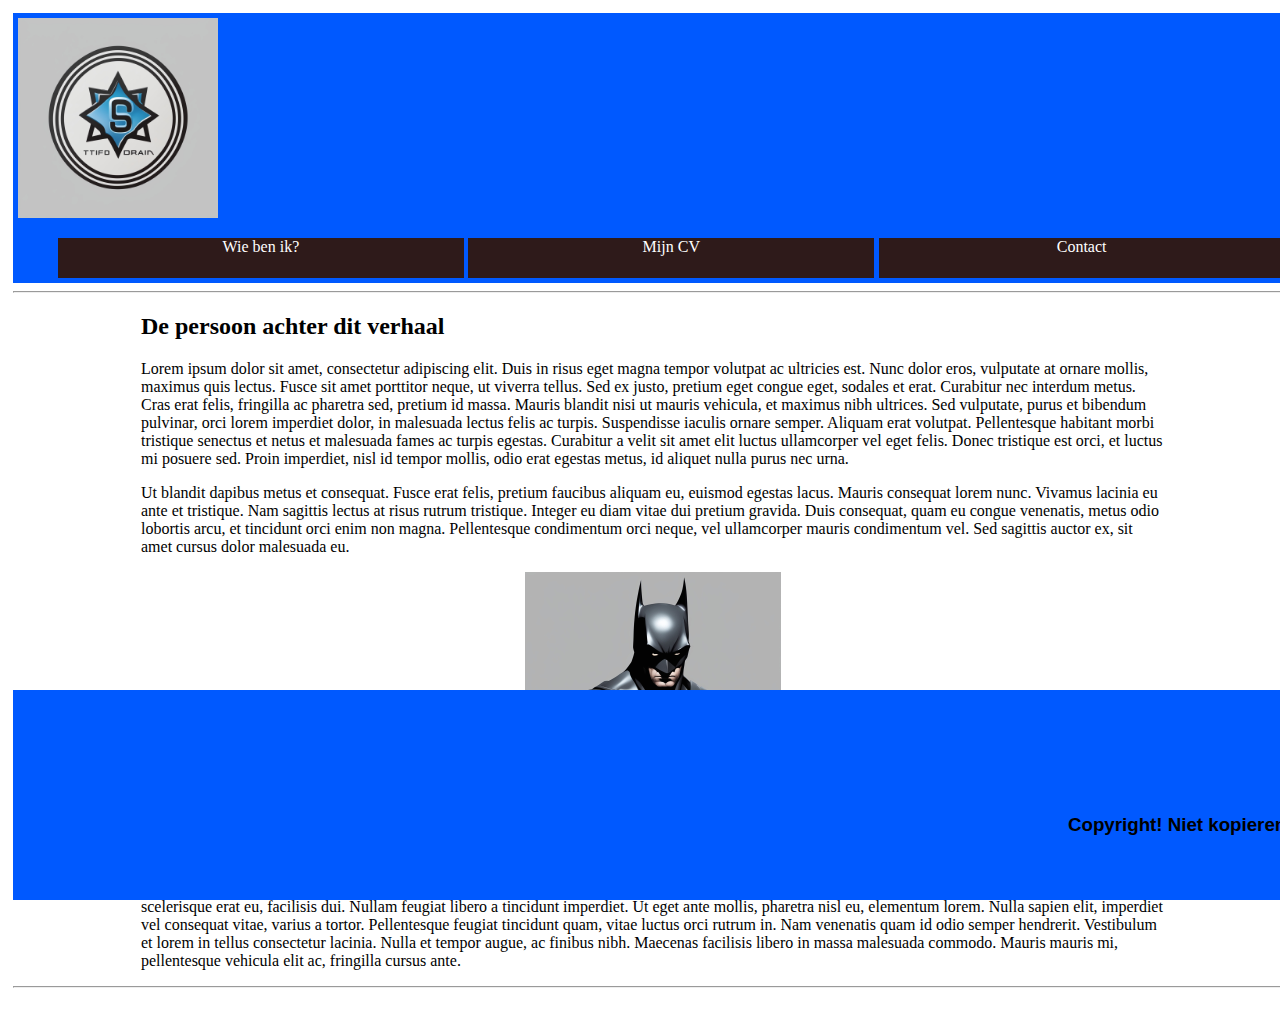
<file: index.html>
<!DOCTYPE html>
<html lang="en">
<head>
    <meta charset="UTF-8">
    <meta name="viewport" content="width=device-width, initial-scale=1.0">
    <link rel="stylesheet" href="style.css">
    <title>Wie ben ik?</title>
</head>
<body>
    <header>
        <img src="Header logo.jpg" title="Logo" alt="" height="200px">
        <ul>
            <li><a href="index.html">Wie ben ik?</a></li>
            <li><a href="mijncv.html">Mijn CV</a></li>
            <li><a href="contact.html">Contact</a></li>
        </ul>
    </header><hr>
<article>
    <H2><b>De persoon achter dit verhaal</b></H2>
    <p>Lorem ipsum dolor sit amet, consectetur adipiscing elit. Duis in risus eget magna tempor volutpat ac ultricies est. Nunc dolor eros, vulputate at ornare mollis, maximus quis lectus. Fusce sit amet porttitor neque, ut viverra tellus. Sed ex justo, pretium eget congue eget, sodales et erat. Curabitur nec interdum metus. Cras erat felis, fringilla ac pharetra sed, pretium id massa. Mauris blandit nisi ut mauris vehicula, et maximus nibh ultrices. Sed vulputate, purus et bibendum pulvinar, orci lorem imperdiet dolor, in malesuada lectus felis ac turpis. Suspendisse iaculis ornare semper. Aliquam erat volutpat. Pellentesque habitant morbi tristique senectus et netus et malesuada fames ac turpis egestas. Curabitur a velit sit amet elit luctus ullamcorper vel eget felis. Donec tristique est orci, et luctus mi posuere sed. Proin imperdiet, nisl id tempor mollis, odio erat egestas metus, id aliquet nulla purus nec urna.</p>
    <p>Ut blandit dapibus metus et consequat. Fusce erat felis, pretium faucibus aliquam eu, euismod egestas lacus. Mauris consequat lorem nunc. Vivamus lacinia eu ante et tristique. Nam sagittis lectus at risus rutrum tristique. Integer eu diam vitae dui pretium gravida. Duis consequat, quam eu congue venenatis, metus odio lobortis arcu, et tincidunt orci enim non magna. Pellentesque condimentum orci neque, vel ullamcorper mauris condimentum vel. Sed sagittis auctor ex, sit amet cursus dolor malesuada eu.</p>
    <img id="batman" src="Batman.jpg" alt="Batman" title="The man, the legend" width="400px">
    <p>Suspendisse tempor sem eros, a laoreet diam tincidunt ullamcorper. Nunc commodo euismod fermentum. Maecenas quis lorem rhoncus, gravida quam in, semper felis. Etiam venenatis arcu in nisi lobortis, iaculis mattis mauris fringilla. Aenean interdum, leo sit amet congue interdum, erat mi laoreet velit, vel suscipit sapien massa non ante. Suspendisse lacinia, libero a auctor venenatis, libero nibh eleifend augue, at suscipit ligula sem ac lacus. In nec felis lacinia, scelerisque erat eu, facilisis dui. Nullam feugiat libero a tincidunt imperdiet. Ut eget ante mollis, pharetra nisl eu, elementum lorem. Nulla sapien elit, imperdiet vel consequat vitae, varius a tortor. Pellentesque feugiat tincidunt quam, vitae luctus orci rutrum in. Nam venenatis quam id odio semper hendrerit. Vestibulum et lorem in tellus consectetur lacinia. Nulla et tempor augue, ac finibus nibh. Maecenas facilisis libero in massa malesuada commodo. Mauris mauris mi, pellentesque vehicula elit ac, fringilla cursus ante.</p>
</article><hr>
    <footer><H3><b>Copyright! Niet kopieren!</b></H3></footer>
    
</body>
</html>
</file>
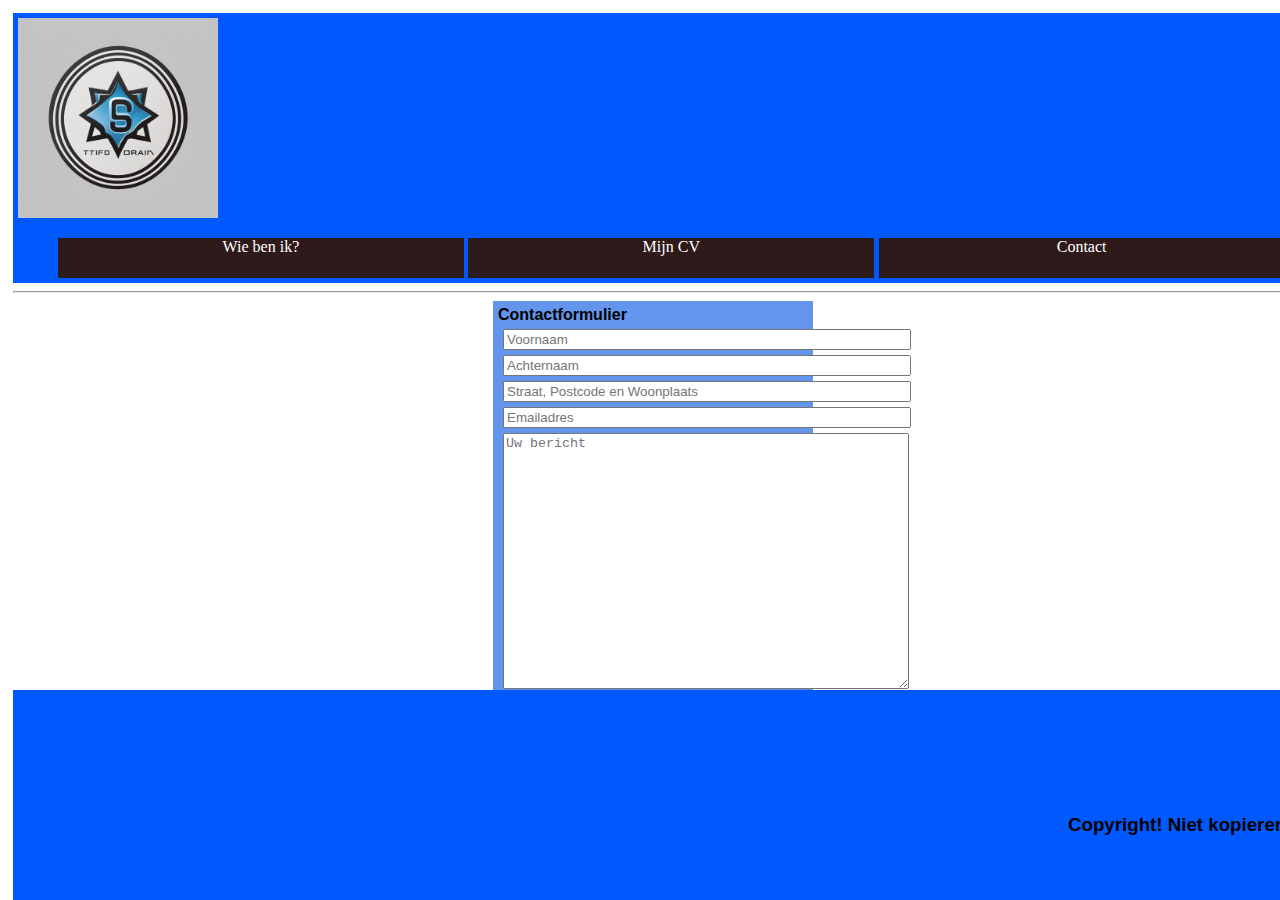
<file: contact.html>
<!DOCTYPE html>
<html lang="en">
<head>
    <meta charset="UTF-8">
    <meta name="viewport" content="width=device-width, initial-scale=1.0">
    <link rel="stylesheet" href="style.css">
    <title>Contact</title>
</head>
<body>
    <header>
        <img src="Header logo.jpg" title="Logo" alt="" height="200px">
        <ul>
            <li><a href="index.html">Wie ben ik?</a></li>
            <li><a href="mijncv.html">Mijn CV</a></li>
            <li><a href="contact.html">Contact</a></li>
        </ul>
    </header><hr>
<div>
    <form action="https://formspree.io/f/mbjnglzw" method="post">
        <b>Contactformulier</b>
        <input type="Naam" placeholder="Voornaam" id="invul" name="Naam">
        <input type="Achternaam" placeholder="Achternaam" id="invul" name="Achternaam">
        <input type="Adres" placeholder="Straat, Postcode en Woonplaats" id="invul" name="Adres">
        <input type="Email" name="Emailadres" id="invul" placeholder="Emailadres">
        <textarea name="Uw bericht" id="invul" cols="30" rows="1" placeholder="Uw bericht"></textarea>
        <button>Verzend</button>
    </form>
</div>    
</article>
    <footer><H3><b>Copyright! Niet kopieren!</b></H3></footer>
    
</body>
</html>
</file>
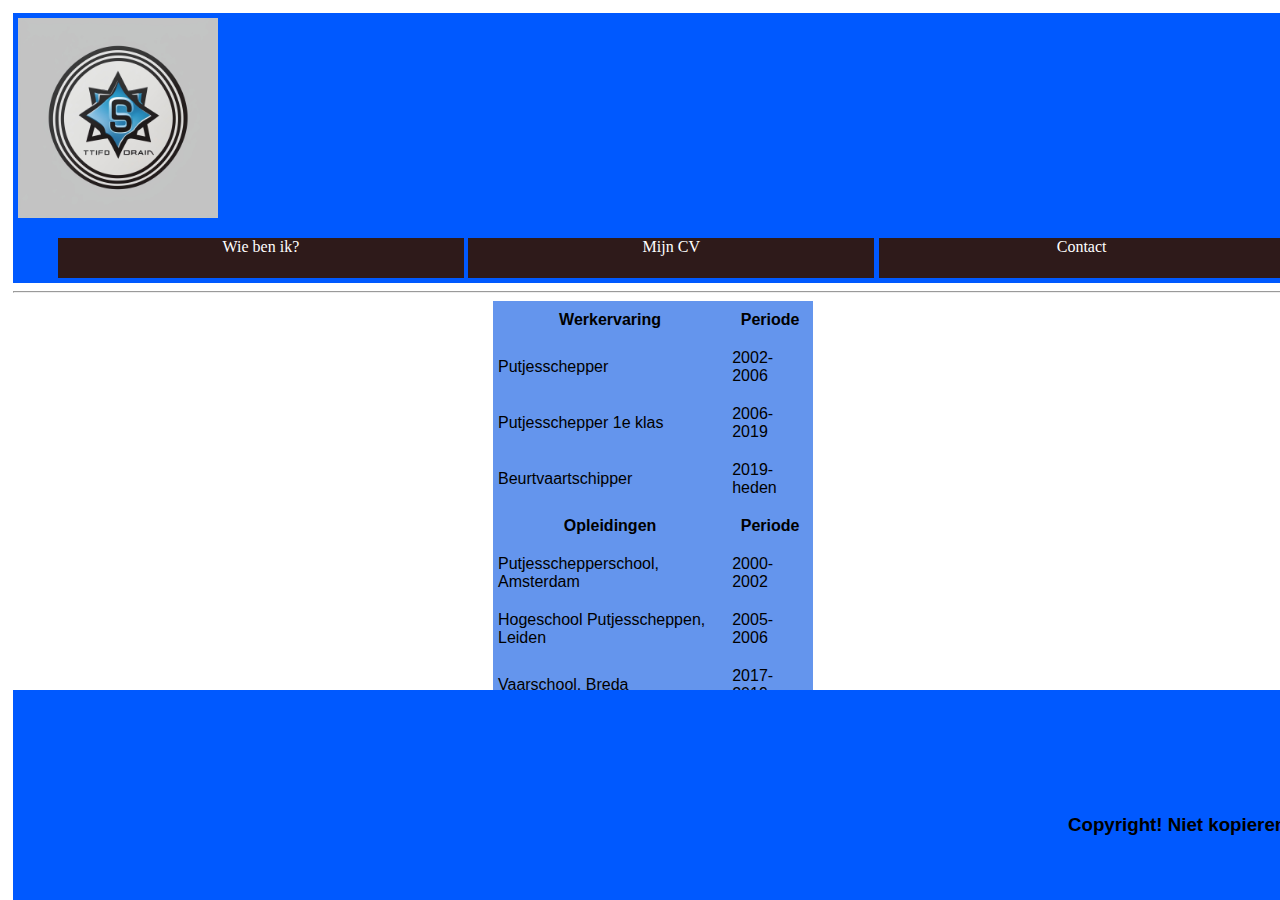
<file: mijncv.html>
<!DOCTYPE html>
<html lang="en">
<head>
    <meta charset="UTF-8">
    <meta name="viewport" content="width=device-width, initial-scale=1.0">
    <link rel="stylesheet" href="style.css">
    <title>Mijn CV</title>
</head>
<body>
    <header>
        <img src="Header logo.jpg" title="Logo" alt="" height="200px">
        <ul>
            <li><a href="index.html">Wie ben ik?</a></li>
            <li><a href="mijncv.html">Mijn CV</a></li>
            <li><a href="contact.html">Contact</a></li>
        </ul>
    </header><hr>
<div>
    <table>
        <tr>
            <th><b>Werkervaring</b></th>
            <th><b>Periode</b></th>
        </tr>
        <tr>
            <td>Putjesschepper</td>
            <td>2002-2006</td>
        </tr>
        <tr>
            <td>Putjesschepper 1e klas</td>
            <td>2006-2019</td>
        </tr>
        <tr>
            <td>Beurtvaartschipper</td>
            <td>2019-heden</td>
        </tr>
        <tr>
            <th><b>Opleidingen</b></th>
            <th><b>Periode</b></th>
        </tr>
        <tr>
            <td>Putjesschepperschool, Amsterdam</td>
            <td>2000-2002</td>
        </tr>
        <tr>
            <td>Hogeschool Putjesscheppen, Leiden</td>
            <td>2005-2006</td>
        </tr>
        <tr>
            <td>Vaarschool, Breda</td>
            <td>2017-2019</td>
        </tr>
        
        
    </table>
</div>
    <footer><H3><b>Copyright! Niet kopieren!</b></H3></footer>
    
</body>
</html>
</file>
<file: style.css>
body{
width: 100%;
background-color: white;
font-family: Arial, Helvetica, sans-serif;
padding: 5px;
}
header{
height: 260px;
background-color: rgb(0, 89, 255);
padding: 5px;
}
li{
display: inline-block;
width: 33%;
height: 40px;
color: white;
font-family: 'Times New Roman', Times, serif;
text-align:center;
background-color: rgb(46, 26, 26);
}
li:hover{
background-color: darkblue;   
}
article{
width: 80%;
margin-left: auto;
margin-right: auto;
font-family: 'Times New Roman', Times, serif;
}
#batman{
display: block;
width: 25%;
margin-left: auto;
margin-right: auto;
}
footer{
position: absolute;
bottom: 0px;
width: 100%;
height: 200px;
background-color: rgb(0, 89, 255);
padding: 5px;
}
a{
color: white;
text-decoration: none;
}
table{
border-collapse: collapse;
}
td, th{
padding: 10px 5px;
}
#invul{
display: block;
margin: 5px;
width: 400px;
}
button:active{
background-color: green;
}
textarea{
height: 250px;
}
h3{
display: inline-block;
text-align: center;
padding-top: 100px;
margin-left: 1050px;
}
div{
width: 25%;
margin-left: auto;
margin-right: auto;
background-color: cornflowerblue;
}
form{
padding: 5px;
}
</file>
